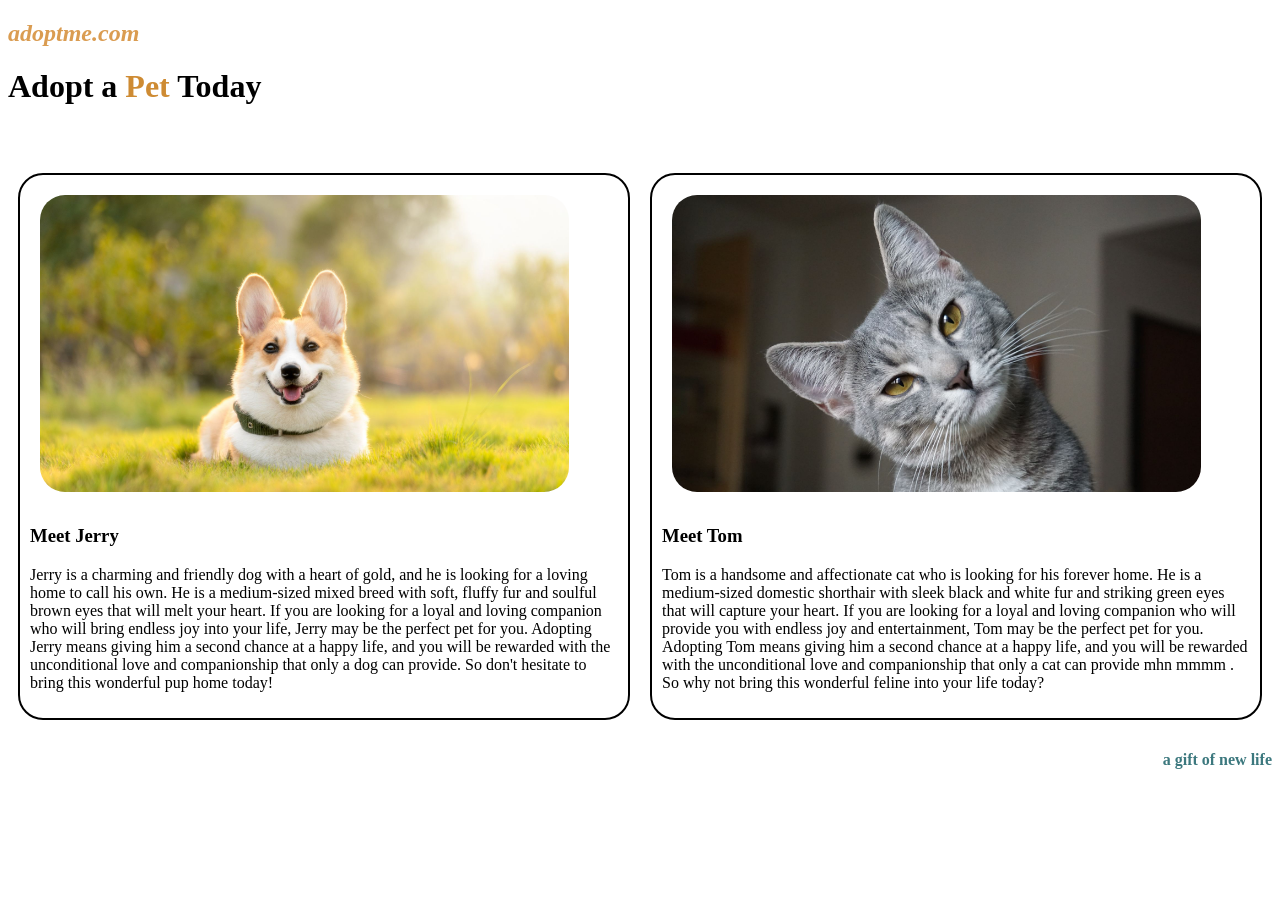
<file: index.html>
<!DOCTYPE html>
<html lang="en">
  <head>
    <meta charset="UTF-8" />
    <meta http-equiv="X-UA-Compatible" content="IE=edge" />
    <meta name="viewport" content="width=device-width, initial-scale=1.0" />
    <title>CSS</title>
    <link rel="stylesheet" href="style.css" />
  </head>
  <body>
    <h2><i>adoptme.com</i></h2>
    <h1>Adopt a <span>Pet</span> Today</h1>
    <br /><br />
    <div id="pets">
      <div class="card">
        <img src="dog.jpg" alt="jerry" />
        <h3>Meet Jerry</h3>
        <p>
          Jerry is a charming and friendly dog with a heart of gold, and he is
          looking for a loving home to call his own. He is a medium-sized mixed
          breed with soft, fluffy fur and soulful brown eyes that will melt your
          heart. If you are looking for a loyal and loving companion who will
          bring endless joy into your life, Jerry may be the perfect pet for
          you. Adopting Jerry means giving him a second chance at a happy life,
          and you will be rewarded with the unconditional love and companionship
          that only a dog can provide. So don't hesitate to bring this wonderful
          pup home today!
        </p>
      </div>
      <div class="card">
        <img src="cat.jpg" alt="tom" />
        <h3>Meet Tom</h3>
        <p>
          Tom is a handsome and affectionate cat who is looking for his forever
          home. He is a medium-sized domestic shorthair with sleek black and
          white fur and striking green eyes that will capture your heart. If you
          are looking for a loyal and loving companion who will provide you with
          endless joy and entertainment, Tom may be the perfect pet for you.
          Adopting Tom means giving him a second chance at a happy life, and you
          will be rewarded with the unconditional love and companionship that
          only a cat can provide mhn mmmm . So why not bring this wonderful
          feline into your life today?
        </p>
      </div>
    </div>
    <h4>a gift of new life</h4>
  </body>
</html>
</file>
<file: style.css>
h2{
    color:rgb(218, 156, 81);
}
span{
    color:rgb(206, 139, 51);
}
img{
    width: 90%;
    border-radius: 25px;
    margin: 10px ;

}
#pets{
    display:flex;
    justify-content: space-evenly;
}
.card{
    width: 600px;
    border: 2px solid black;
    border-radius: 25px;
    margin: 10px ;
    padding: 10px;
}
h4 {
  text-align: right;
  color: #3c787e;
}
@media(max-width:375px){
    #pets{
        flex-wrap:wrap;
    }
}
</file>
<file: style 6.1.css>
h2{
    color:rgb(218, 156, 81);
}
span{
    color:rgb(206, 139, 51);
}
img{
    width: 90%;
    border-radius: 25px;
    margin: 10px ;

}
#pets{
    display:flex;
    justify-content: space-evenly;
}
.card{
    width: 600px;
    border: 2px solid black;
    border-radius: 25px;
    margin: 10px ;
    padding: 10px;
}
h4 {
  text-align: right;
  color: #3c787e;
}
@media(max-width:375px){
    #pets{
        flex-wrap:wrap;
    }
}
</file>
